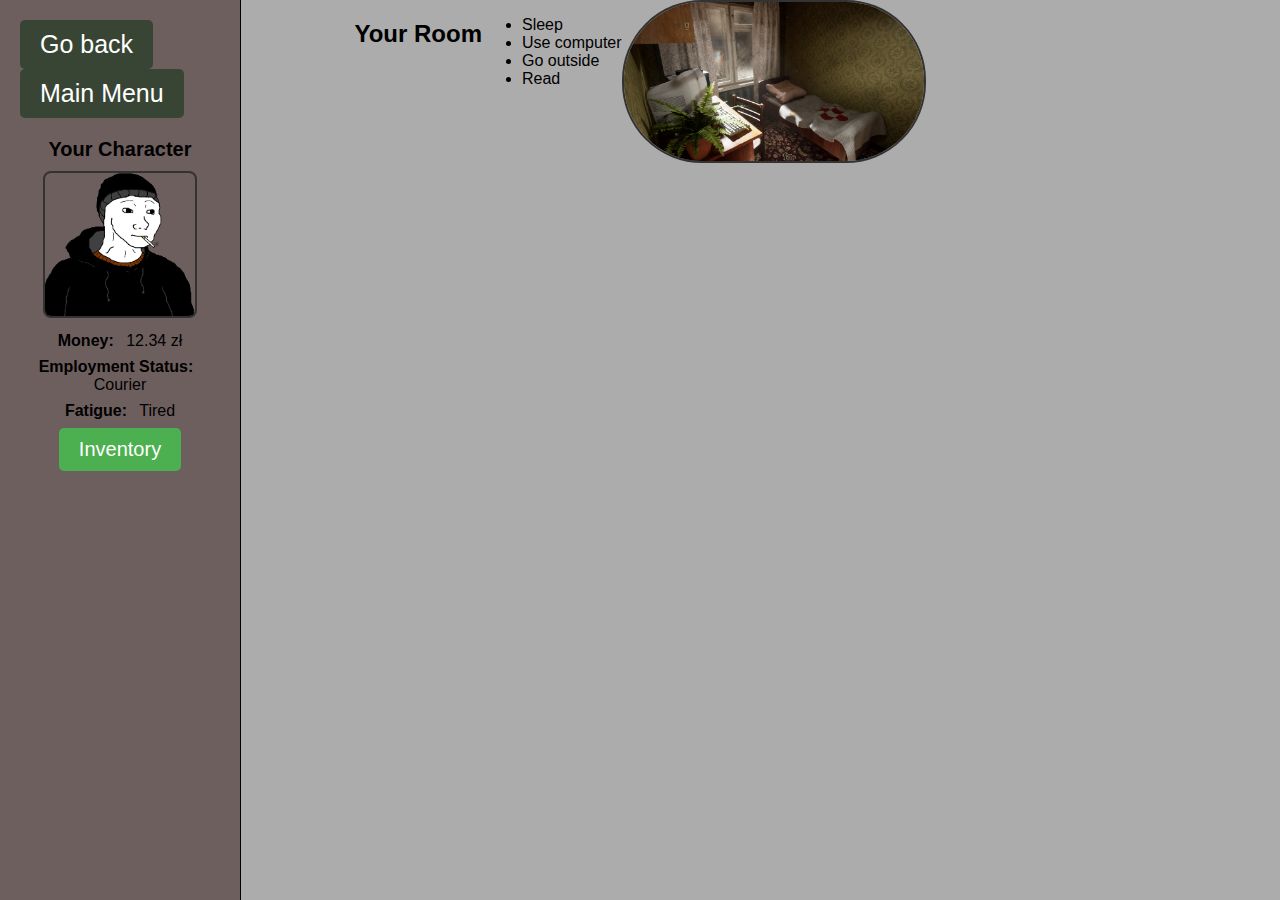
<file: index.html>
<!DOCTYPE html>
<html lang="en">
<head>
    <meta charset="UTF-8">
    <meta name="viewport" content="width=device-width, initial-scale=1.0">
    <title>daily</title>
    <link rel="stylesheet" href="styles.css">
</head>
<body>
   <div class="menu-container">
        <h1>DAILY</h1>
        <p class="custom-text">There is no stars in the sky, is there even a sky anymore?</p>
        <button onclick="startGame()">Start</button>
   </div>
   
   <div id="game-screen" class="game-container">
        <h2 id="location-name">Your Room</h2>
        <ul id="actions-list"></ul>
        <div class="game-options">
            <button onclick="playRandomSong()">Play random music</button>
            <audio id="audioPlayer" controls>
                <source id="audioSource" type="audio/mp3">
            </audio>
        </div>
        <div class="sidebar">
            <button onclick="goBack()">Go back</button>
            <button onclick="goToMainMenu()">Main Menu</button>
            <div class="character-tab">
                <h2>Your Character</h2>
                <img src="images/character_image.png" alt="Your Character Image">
                <div class="character-options">
                    <div class="option">
                        <label for="money">Money:</label>
                        <span id="moneyValue">12.34 zł</span>
                    </div>
                    <div class="option">
                        <label for="employmentStatus">Employment Status:</label>
                        <span id="employmentStatusValue">Courier</span>
                    </div>
                    <div class="option">
                        <label for="fatigue">Fatigue:</label>
                        <span id="fatigueValue">Tired</span>
                    </div>
                    <div class="option">
                        <button onclick="toggleInventory()">Inventory</button>
                    </div>
                    <div class="inventory" style="display: none;">
                        <h3>Inventory</h3>
                        <ul id="inventoryList"></ul>
                    </div>
                </div>
            </div>
        </div>
        <div class="room-image-container"> 
            <img src="images\room.jpg" alt="Your Room Image" class="room-image">
        </div>
   </div>
   
   
   <div id="reading-list-dialog" class="modal">
       <div class="modal-content">
           <span class="close" onclick="closeReadingDialog()">&times;</span>
           <h3>Reading List</h3>
           <ul>
               <li onclick="selectBook('Book 1')">Book 1</li>
               <li onclick="selectBook('Book 2')">Book 2</li>
               <li onclick="selectBook('Twilight of the Idols')">Twilight of the Idols</li> 
           </ul>
       </div>
   </div>

    <script src="game.js"></script>
</body>
</html>
</file>
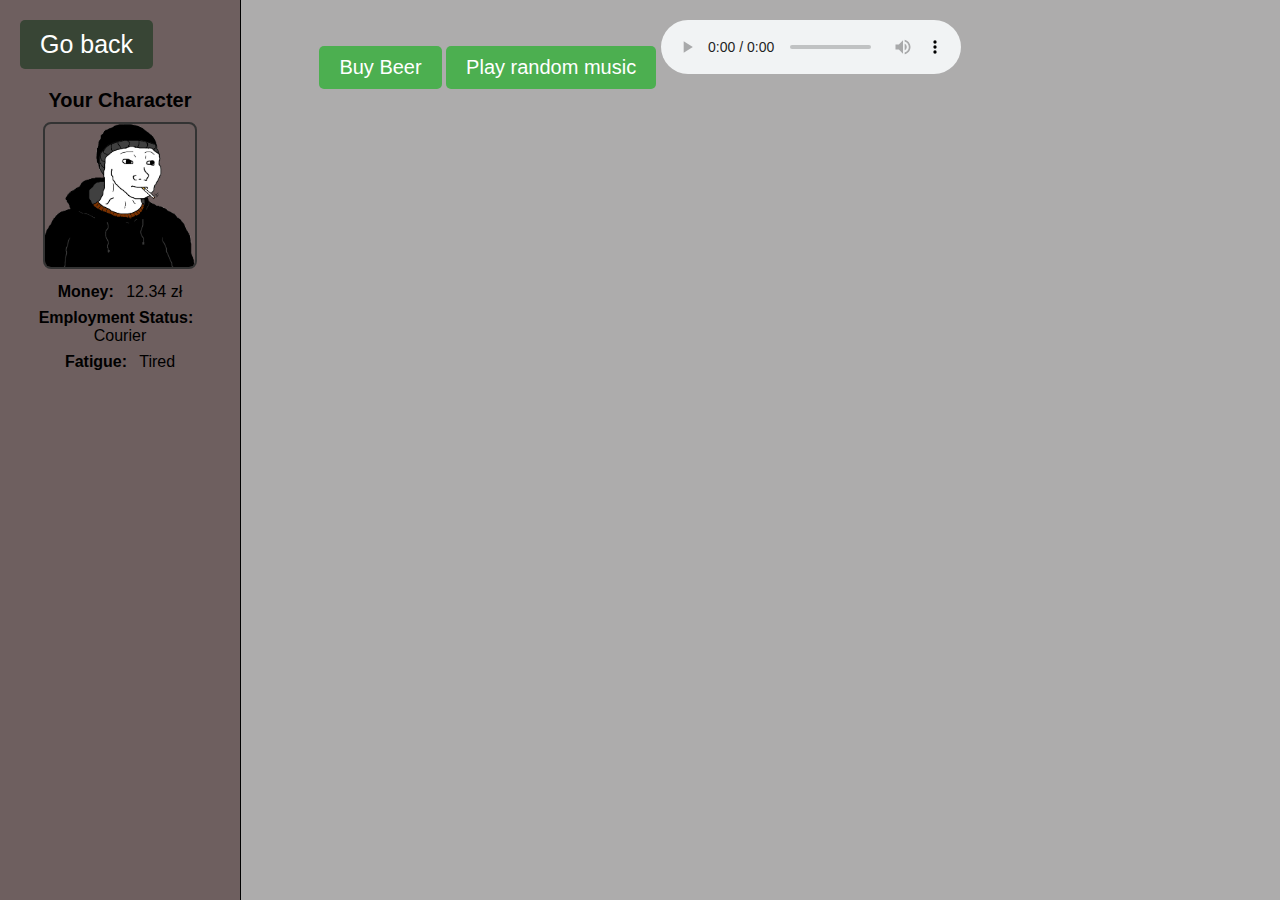
<file: daily.html>
<!DOCTYPE html>
<html lang="en">
<head>
    <meta charset="UTF-8">
    <meta name="viewport" content="width=device-width, initial-scale=1.0">
    <title>daily</title>
    <link rel="stylesheet" href="styles.css">
</head>
<body>
   <div class="menu-container">
        <h1>DAILY</h1>
        <p class="custom-text">There is no stars in the sky, is there even a sky anymore?</p>
        <button onclick="startGame()">Start</button>
   </div>
   
   <div id="game-screen" class="game-container">
        <div class="sidebar">
            <button onclick="goBack()">Go back</button>
            <div class="character-tab">
                <h2>Your Character</h2>
                <img src="images/character_image.png" alt="Your Character Image">
                <div class="character-options">
                    <div class="option">
                        <label for="money">Money:</label>
                        <span id="moneyValue">12.34 zł</span>
                    </div>
                    <div class="option">
                        <label for="employmentStatus">Employment Status:</label>
                        <span id="employmentStatusValue">Courier</span>
                    </div>
                    <div class="option">
                        <label for="fatigue">Fatigue:</label>
                        <span id="fatigueValue">Tired</span>
                    </div>
                </div>
            </div>
        </div>
        <div class="game-options">
            <button onclick="buyBeer()">Buy Beer</button>
            <button onclick="playRandomSong()">Play random music</button>
    <audio id="audioPlayer" controls>
        <source id="audioSource" type="audio/mp3">
        
    </audio>
        </div>
   </div>

    <script src="game.js"></script>
</body>
</html>
</file>
<file: styles.css>
body {
    margin: 0;
    padding: 0;
    font-family: 'Arial', sans-serif;
    background-color: #44434370;
}

.menu-container {
    text-align: center;
    position: absolute;
    top: 50%;
    left: 50%;
    transform: translate(-50%, -50%);
}

h1 {
    color: #333;
}

button {
    padding: 10px 20px;
    font-size: 25px;
    cursor: pointer;
    background-color: #2a3f2bcc;
    color: #fff;
    border: none;
    border-radius: 5px;
}

.game-container {
    display: flex;
    justify-content: center; 
}

.sidebar {
    height: 100vh;  
    width: 200px;
    background-color: #6e5f5f;
    padding: 20px;
    border-right: 1px solid #000000;
    position: fixed; /* Stałe pozycjonowanie side bara */
    left: 0; 
}

.character-tab {
    margin-top: 20px;
    text-align: center;
}

.character-tab h2 {
    margin-bottom: 10px;
    font-size: 20px;
    color: #000000;
}

.character-tab img {
    max-width: 150px; 
    height: auto; 
    border: 2px solid #333; 
    border-radius: 8px; 
}

.character-tab .character-options {
    margin-top: 10px;
}

.character-tab .option {
    margin-bottom: 8px;
}

.character-tab label {
    font-weight: bold;
    margin-right: 8px;
}

.character-tab span {
    color: #000000;
}

.game-options {
    margin-top: 20px;
    text-align: center;
}

.game-options button {
    padding: 10px 20px;
    font-size: 20px;
    cursor: pointer;
    background-color: #4CAF50;
    color: #fff;
    border: none;
    border-radius: 5px;
}

.character-tab .inventory {
    display: none; 
    margin-top: 20px;
}

.character-tab .option button {
    padding: 10px 20px;
    font-size: 20px;
    cursor: pointer;
    background-color: #4CAF50;
    color: #fff;
    border: none;
    border-radius: 5px;
}

.character-tab .inventory.open {
    display: block;
}


.modal {
    display: none;
    position: fixed;
    z-index: 1;
    left: 50%;
    top: 50%;
    transform: translate(-50%, -50%);
    width: 80%;
    max-width: 400px; 
    background-color: #fff;
    border: 1px solid #000;
    box-shadow: 0 4px 8px rgba(0, 0, 0, 0.1);
}


.room-image-container img {
    max-width: 300px; 
    height: auto; 
    border: 2px solid #333; 
    border-radius: 80px; 
}

.game-container:not(.in-room) .room-image-container {
    display: none;
}
</file>
